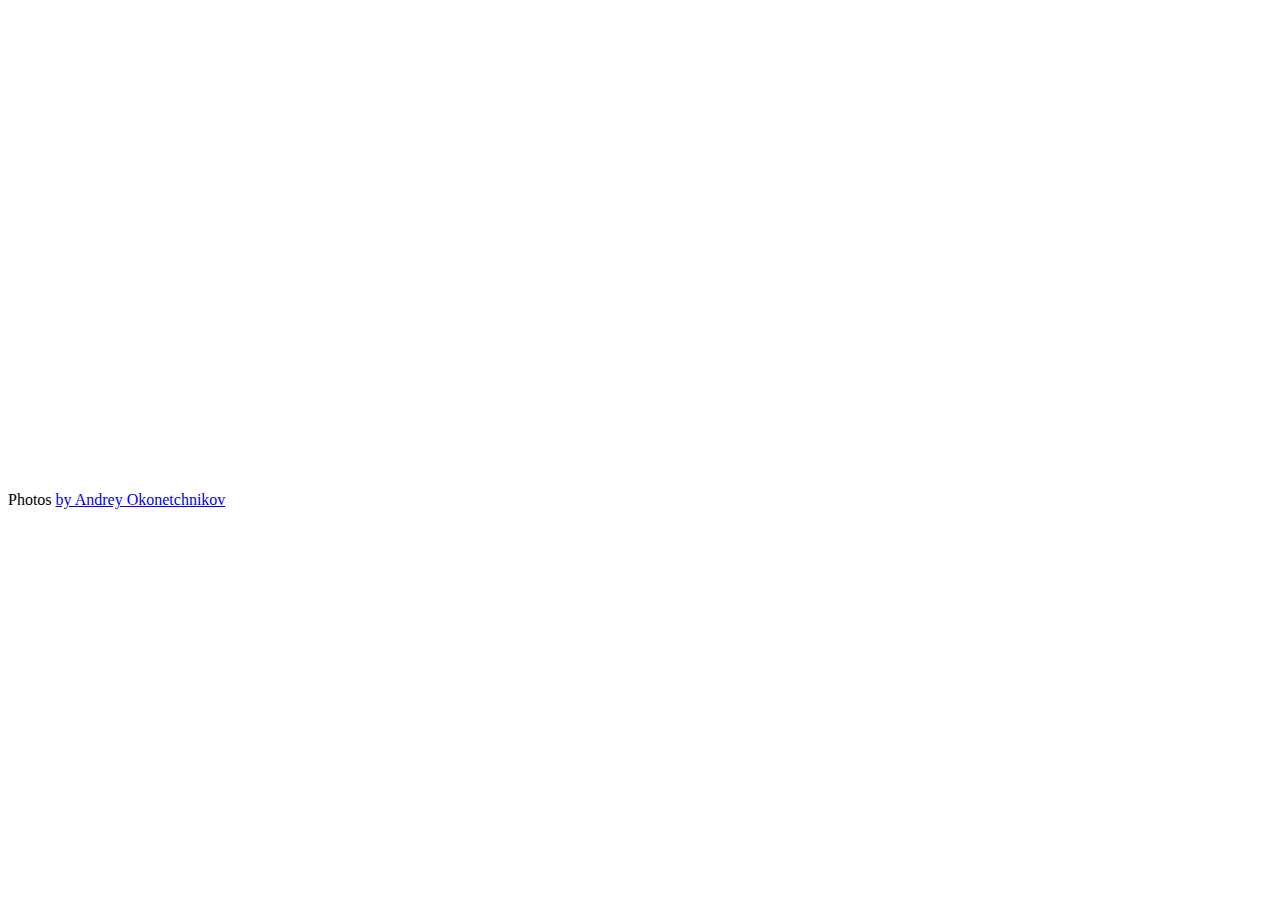
<file: neo/images/fotorama-4.6.4/fotorama-4.6.4/example.html>
<!DOCTYPE html>
<html>
<head>
  <title>Basic fotorama</title>
  <meta charset="utf-8">
  <meta name="viewport" content="width=device-width">

  <!-- jQuery -->
  <script src="http://code.jquery.com/jquery-1.10.2.min.js"></script>

  <!-- Fotorama -->
  <link href="fotorama.css" rel="stylesheet">
  <script src="fotorama.js"></script>

  <!-- Just don’t want to repeat this prefix in every img[src] -->
  <base href="http://s.fotorama.io/okonechnikov/">
</head>

<body>

<!-- Fotorama -->
<div class="fotorama" data-width="700" data-ratio="700/467" data-max-width="100%">
  <img src="1-lo.jpg">
  <img src="2-lo.jpg">
  <img src="9-lo.jpg">
  <img src="6-lo.jpg">
  <img src="5-lo.jpg">
</div>

<!-- © -->
<p>Photos <a href="http://okonet.ru/">by Andrey Okonetchnikov</a></p>
</body>
</html>
</file>
<file: neo/images/fotorama-4.6.4/fotorama-4.6.4/fotorama.css>
/*!
 * Fotorama 4.6.4 | http://fotorama.io/license/
 */
.fotorama__arr:focus:after,.fotorama__fullscreen-icon:focus:after,.fotorama__html,.fotorama__img,.fotorama__nav__frame:focus .fotorama__dot:after,.fotorama__nav__frame:focus .fotorama__thumb:after,.fotorama__stage__frame,.fotorama__stage__shaft,.fotorama__video iframe{position:absolute;width:100%;height:100%;top:0;right:0;left:0;bottom:0}.fotorama--fullscreen,.fotorama__img{max-width:99999px!important;max-height:99999px!important;min-width:0!important;min-height:0!important;border-radius:0!important;box-shadow:none!important;padding:0!important}.fotorama__wrap .fotorama__grab{cursor:move;cursor:-webkit-grab;cursor:-o-grab;cursor:-ms-grab;cursor:grab}.fotorama__grabbing *{cursor:move;cursor:-webkit-grabbing;cursor:-o-grabbing;cursor:-ms-grabbing;cursor:grabbing}.fotorama__spinner{position:absolute!important;top:50%!important;left:50%!important}.fotorama__wrap--css3 .fotorama__arr,.fotorama__wrap--css3 .fotorama__fullscreen-icon,.fotorama__wrap--css3 .fotorama__nav__shaft,.fotorama__wrap--css3 .fotorama__stage__shaft,.fotorama__wrap--css3 .fotorama__thumb-border,.fotorama__wrap--css3 .fotorama__video-close,.fotorama__wrap--css3 .fotorama__video-play{-webkit-transform:translate3d(0,0,0);transform:translate3d(0,0,0)}.fotorama__caption,.fotorama__nav:after,.fotorama__nav:before,.fotorama__stage:after,.fotorama__stage:before,.fotorama__wrap--css3 .fotorama__html,.fotorama__wrap--css3 .fotorama__nav,.fotorama__wrap--css3 .fotorama__spinner,.fotorama__wrap--css3 .fotorama__stage,.fotorama__wrap--css3 .fotorama__stage .fotorama__img,.fotorama__wrap--css3 .fotorama__stage__frame{-webkit-transform:translateZ(0);transform:translateZ(0)}.fotorama__arr:focus,.fotorama__fullscreen-icon:focus,.fotorama__nav__frame{outline:0}.fotorama__arr:focus:after,.fotorama__fullscreen-icon:focus:after,.fotorama__nav__frame:focus .fotorama__dot:after,.fotorama__nav__frame:focus .fotorama__thumb:after{content:'';border-radius:inherit;background-color:rgba(0,175,234,.5)}.fotorama__wrap--video .fotorama__stage,.fotorama__wrap--video .fotorama__stage__frame--video,.fotorama__wrap--video .fotorama__stage__frame--video .fotorama__html,.fotorama__wrap--video .fotorama__stage__frame--video .fotorama__img,.fotorama__wrap--video .fotorama__stage__shaft{-webkit-transform:none!important;transform:none!important}.fotorama__wrap--css3 .fotorama__nav__shaft,.fotorama__wrap--css3 .fotorama__stage__shaft,.fotorama__wrap--css3 .fotorama__thumb-border{transition-property:-webkit-transform,width;transition-property:transform,width;transition-timing-function:cubic-bezier(0.1,0,.25,1);transition-duration:0ms}.fotorama__arr,.fotorama__fullscreen-icon,.fotorama__no-select,.fotorama__video-close,.fotorama__video-play,.fotorama__wrap{-webkit-user-select:none;-moz-user-select:none;-ms-user-select:none;user-select:none}.fotorama__select{-webkit-user-select:text;-moz-user-select:text;-ms-user-select:text;user-select:text}.fotorama__nav,.fotorama__nav__frame{margin:auto;padding:0}.fotorama__caption__wrap,.fotorama__nav__frame,.fotorama__nav__shaft{-moz-box-orient:vertical;display:inline-block;vertical-align:middle;*display:inline;*zoom:1}.fotorama__nav__frame,.fotorama__thumb-border{box-sizing:content-box}.fotorama__caption__wrap{box-sizing:border-box}.fotorama--hidden,.fotorama__load{position:absolute;left:-99999px;top:-99999px;z-index:-1}.fotorama__arr,.fotorama__fullscreen-icon,.fotorama__nav,.fotorama__nav__frame,.fotorama__nav__shaft,.fotorama__stage__frame,.fotorama__stage__shaft,.fotorama__video-close,.fotorama__video-play{-webkit-tap-highlight-color:transparent}.fotorama__arr,.fotorama__fullscreen-icon,.fotorama__video-close,.fotorama__video-play{background:url(fotorama.png) no-repeat}@media (-webkit-min-device-pixel-ratio:1.5),(min-resolution:2dppx){.fotorama__arr,.fotorama__fullscreen-icon,.fotorama__video-close,.fotorama__video-play{background:url(fotorama@2x.png) 0 0/96px 160px no-repeat}}.fotorama__thumb{background-color:#7f7f7f;background-color:rgba(127,127,127,.2)}@media print{.fotorama__arr,.fotorama__fullscreen-icon,.fotorama__thumb-border,.fotorama__video-close,.fotorama__video-play{background:none!important}}.fotorama{min-width:1px;overflow:hidden}.fotorama:not(.fotorama--unobtrusive)>*:not(:first-child){display:none}.fullscreen{width:100%!important;height:100%!important;max-width:100%!important;max-height:100%!important;margin:0!important;padding:0!important;overflow:hidden!important;background:#000}.fotorama--fullscreen{position:absolute!important;top:0!important;left:0!important;right:0!important;bottom:0!important;float:none!important;z-index:2147483647!important;background:#000;width:100%!important;height:100%!important;margin:0!important}.fotorama--fullscreen .fotorama__nav,.fotorama--fullscreen .fotorama__stage{background:#000}.fotorama__wrap{-webkit-text-size-adjust:100%;position:relative;direction:ltr;z-index:0}.fotorama__wrap--rtl .fotorama__stage__frame{direction:rtl}.fotorama__nav,.fotorama__stage{overflow:hidden;position:relative;max-width:100%}.fotorama__wrap--pan-y{-ms-touch-action:pan-y}.fotorama__wrap .fotorama__pointer{cursor:pointer}.fotorama__wrap--slide .fotorama__stage__frame{opacity:1!important}.fotorama__stage__frame{overflow:hidden}.fotorama__stage__frame.fotorama__active{z-index:8}.fotorama__wrap--fade .fotorama__stage__frame{display:none}.fotorama__wrap--fade .fotorama__fade-front,.fotorama__wrap--fade .fotorama__fade-rear,.fotorama__wrap--fade .fotorama__stage__frame.fotorama__active{display:block;left:0;top:0}.fotorama__wrap--fade .fotorama__fade-front{z-index:8}.fotorama__wrap--fade .fotorama__fade-rear{z-index:7}.fotorama__wrap--fade .fotorama__fade-rear.fotorama__active{z-index:9}.fotorama__wrap--fade .fotorama__stage .fotorama__shadow{display:none}.fotorama__img{-ms-filter:"alpha(Opacity=0)";filter:alpha(opacity=0);opacity:0;border:none!important}.fotorama__error .fotorama__img,.fotorama__loaded .fotorama__img{-ms-filter:"alpha(Opacity=100)";filter:alpha(opacity=100);opacity:1}.fotorama--fullscreen .fotorama__loaded--full .fotorama__img,.fotorama__img--full{display:none}.fotorama--fullscreen .fotorama__loaded--full .fotorama__img--full{display:block}.fotorama__wrap--only-active .fotorama__nav,.fotorama__wrap--only-active .fotorama__stage{max-width:99999px!important}.fotorama__wrap--only-active .fotorama__stage__frame{visibility:hidden}.fotorama__wrap--only-active .fotorama__stage__frame.fotorama__active{visibility:visible}.fotorama__nav{font-size:0;line-height:0;text-align:center;display:none;white-space:nowrap;z-index:5}.fotorama__nav__shaft{position:relative;left:0;top:0;text-align:left}.fotorama__nav__frame{position:relative;cursor:pointer}.fotorama__nav--dots{display:block}.fotorama__nav--dots .fotorama__nav__frame{width:18px;height:30px}.fotorama__nav--dots .fotorama__nav__frame--thumb,.fotorama__nav--dots .fotorama__thumb-border{display:none}.fotorama__nav--thumbs{display:block}.fotorama__nav--thumbs .fotorama__nav__frame{padding-left:0!important}.fotorama__nav--thumbs .fotorama__nav__frame:last-child{padding-right:0!important}.fotorama__nav--thumbs .fotorama__nav__frame--dot{display:none}.fotorama__dot{display:block;width:4px;height:4px;position:relative;top:12px;left:6px;border-radius:6px;border:1px solid #7f7f7f}.fotorama__nav__frame:focus .fotorama__dot:after{padding:1px;top:-1px;left:-1px}.fotorama__nav__frame.fotorama__active .fotorama__dot{width:0;height:0;border-width:3px}.fotorama__nav__frame.fotorama__active .fotorama__dot:after{padding:3px;top:-3px;left:-3px}.fotorama__thumb{overflow:hidden;position:relative;width:100%;height:100%}.fotorama__nav__frame:focus .fotorama__thumb{z-index:2}.fotorama__thumb-border{position:absolute;z-index:9;top:0;left:0;border-style:solid;border-color:#00afea;background-image:linear-gradient(to bottom right,rgba(255,255,255,.25),rgba(64,64,64,.1))}.fotorama__caption{position:absolute;z-index:12;bottom:0;left:0;right:0;font-family:'Helvetica Neue',Arial,sans-serif;font-size:14px;line-height:1.5;color:#000}.fotorama__caption a{text-decoration:none;color:#000;border-bottom:1px solid;border-color:rgba(0,0,0,.5)}.fotorama__caption a:hover{color:#333;border-color:rgba(51,51,51,.5)}.fotorama__wrap--rtl .fotorama__caption{left:auto;right:0}.fotorama__wrap--no-captions .fotorama__caption,.fotorama__wrap--video .fotorama__caption{display:none}.fotorama__caption__wrap{background-color:#fff;background-color:rgba(255,255,255,.9);padding:5px 10px}@-webkit-keyframes spinner{0%{-webkit-transform:rotate(0);transform:rotate(0)}100%{-webkit-transform:rotate(360deg);transform:rotate(360deg)}}@keyframes spinner{0%{-webkit-transform:rotate(0);transform:rotate(0)}100%{-webkit-transform:rotate(360deg);transform:rotate(360deg)}}.fotorama__wrap--css3 .fotorama__spinner{-webkit-animation:spinner 24s infinite linear;animation:spinner 24s infinite linear}.fotorama__wrap--css3 .fotorama__html,.fotorama__wrap--css3 .fotorama__stage .fotorama__img{transition-property:opacity;transition-timing-function:linear;transition-duration:.3s}.fotorama__wrap--video .fotorama__stage__frame--video .fotorama__html,.fotorama__wrap--video .fotorama__stage__frame--video .fotorama__img{-ms-filter:"alpha(Opacity=0)";filter:alpha(opacity=0);opacity:0}.fotorama__select{cursor:auto}.fotorama__video{top:32px;right:0;bottom:0;left:0;position:absolute;z-index:10}@-moz-document url-prefix(){.fotorama__active{box-shadow:0 0 0 transparent}}.fotorama__arr,.fotorama__fullscreen-icon,.fotorama__video-close,.fotorama__video-play{position:absolute;z-index:11;cursor:pointer}.fotorama__arr{position:absolute;width:32px;height:32px;top:50%;margin-top:-16px}.fotorama__arr--prev{left:2px;background-position:0 0}.fotorama__arr--next{right:2px;background-position:-32px 0}.fotorama__arr--disabled{pointer-events:none;cursor:default;*display:none;opacity:.1}.fotorama__fullscreen-icon{width:32px;height:32px;top:2px;right:2px;background-position:0 -32px;z-index:20}.fotorama__arr:focus,.fotorama__fullscreen-icon:focus{border-radius:50%}.fotorama--fullscreen .fotorama__fullscreen-icon{background-position:-32px -32px}.fotorama__video-play{width:96px;height:96px;left:50%;top:50%;margin-left:-48px;margin-top:-48px;background-position:0 -64px;opacity:0}.fotorama__wrap--css2 .fotorama__video-play,.fotorama__wrap--video .fotorama__stage .fotorama__video-play{display:none}.fotorama__error .fotorama__video-play,.fotorama__loaded .fotorama__video-play,.fotorama__nav__frame .fotorama__video-play{opacity:1;display:block}.fotorama__nav__frame .fotorama__video-play{width:32px;height:32px;margin-left:-16px;margin-top:-16px;background-position:-64px -32px}.fotorama__video-close{width:32px;height:32px;top:0;right:0;background-position:-64px 0;z-index:20;opacity:0}.fotorama__wrap--css2 .fotorama__video-close{display:none}.fotorama__wrap--css3 .fotorama__video-close{-webkit-transform:translate3d(32px,-32px,0);transform:translate3d(32px,-32px,0)}.fotorama__wrap--video .fotorama__video-close{display:block;opacity:1}.fotorama__wrap--css3.fotorama__wrap--video .fotorama__video-close{-webkit-transform:translate3d(0,0,0);transform:translate3d(0,0,0)}.fotorama__wrap--no-controls.fotorama__wrap--toggle-arrows .fotorama__arr,.fotorama__wrap--no-controls.fotorama__wrap--toggle-arrows .fotorama__fullscreen-icon{opacity:0}.fotorama__wrap--no-controls.fotorama__wrap--toggle-arrows .fotorama__arr:focus,.fotorama__wrap--no-controls.fotorama__wrap--toggle-arrows .fotorama__fullscreen-icon:focus{opacity:1}.fotorama__wrap--video .fotorama__arr,.fotorama__wrap--video .fotorama__fullscreen-icon{opacity:0!important}.fotorama__wrap--css2.fotorama__wrap--no-controls.fotorama__wrap--toggle-arrows .fotorama__arr,.fotorama__wrap--css2.fotorama__wrap--no-controls.fotorama__wrap--toggle-arrows .fotorama__fullscreen-icon{display:none}.fotorama__wrap--css2.fotorama__wrap--no-controls.fotorama__wrap--toggle-arrows .fotorama__arr:focus,.fotorama__wrap--css2.fotorama__wrap--no-controls.fotorama__wrap--toggle-arrows .fotorama__fullscreen-icon:focus{display:block}.fotorama__wrap--css2.fotorama__wrap--video .fotorama__arr,.fotorama__wrap--css2.fotorama__wrap--video .fotorama__fullscreen-icon{display:none!important}.fotorama__wrap--css3.fotorama__wrap--no-controls.fotorama__wrap--slide.fotorama__wrap--toggle-arrows .fotorama__fullscreen-icon:not(:focus){-webkit-transform:translate3d(32px,-32px,0);transform:translate3d(32px,-32px,0)}.fotorama__wrap--css3.fotorama__wrap--no-controls.fotorama__wrap--slide.fotorama__wrap--toggle-arrows .fotorama__arr--prev:not(:focus){-webkit-transform:translate3d(-48px,0,0);transform:translate3d(-48px,0,0)}.fotorama__wrap--css3.fotorama__wrap--no-controls.fotorama__wrap--slide.fotorama__wrap--toggle-arrows .fotorama__arr--next:not(:focus){-webkit-transform:translate3d(48px,0,0);transform:translate3d(48px,0,0)}.fotorama__wrap--css3.fotorama__wrap--video .fotorama__fullscreen-icon{-webkit-transform:translate3d(32px,-32px,0)!important;transform:translate3d(32px,-32px,0)!important}.fotorama__wrap--css3.fotorama__wrap--video .fotorama__arr--prev{-webkit-transform:translate3d(-48px,0,0)!important;transform:translate3d(-48px,0,0)!important}.fotorama__wrap--css3.fotorama__wrap--video .fotorama__arr--next{-webkit-transform:translate3d(48px,0,0)!important;transform:translate3d(48px,0,0)!important}.fotorama__wrap--css3 .fotorama__arr:not(:focus),.fotorama__wrap--css3 .fotorama__fullscreen-icon:not(:focus),.fotorama__wrap--css3 .fotorama__video-close:not(:focus),.fotorama__wrap--css3 .fotorama__video-play:not(:focus){transition-property:-webkit-transform,opacity;transition-property:transform,opacity;transition-duration:.3s}.fotorama__nav:after,.fotorama__nav:before,.fotorama__stage:after,.fotorama__stage:before{content:"";display:block;position:absolute;text-decoration:none;top:0;bottom:0;width:10px;height:auto;z-index:10;pointer-events:none;background-repeat:no-repeat;background-size:1px 100%,5px 100%}.fotorama__nav:before,.fotorama__stage:before{background-image:linear-gradient(transparent,rgba(0,0,0,.2) 25%,rgba(0,0,0,.3) 75%,transparent),radial-gradient(farthest-side at 0 50%,rgba(0,0,0,.4),transparent);background-position:0 0,0 0;left:-10px}.fotorama__nav.fotorama__shadows--left:before,.fotorama__stage.fotorama__shadows--left:before{left:0}.fotorama__nav:after,.fotorama__stage:after{background-image:linear-gradient(transparent,rgba(0,0,0,.2) 25%,rgba(0,0,0,.3) 75%,transparent),radial-gradient(farthest-side at 100% 50%,rgba(0,0,0,.4),transparent);background-position:100% 0,100% 0;right:-10px}.fotorama__nav.fotorama__shadows--right:after,.fotorama__stage.fotorama__shadows--right:after{right:0}.fotorama--fullscreen .fotorama__nav:after,.fotorama--fullscreen .fotorama__nav:before,.fotorama--fullscreen .fotorama__stage:after,.fotorama--fullscreen .fotorama__stage:before,.fotorama__wrap--fade .fotorama__stage:after,.fotorama__wrap--fade .fotorama__stage:before,.fotorama__wrap--no-shadows .fotorama__nav:after,.fotorama__wrap--no-shadows .fotorama__nav:before,.fotorama__wrap--no-shadows .fotorama__stage:after,.fotorama__wrap--no-shadows .fotorama__stage:before{display:none}
</file>
